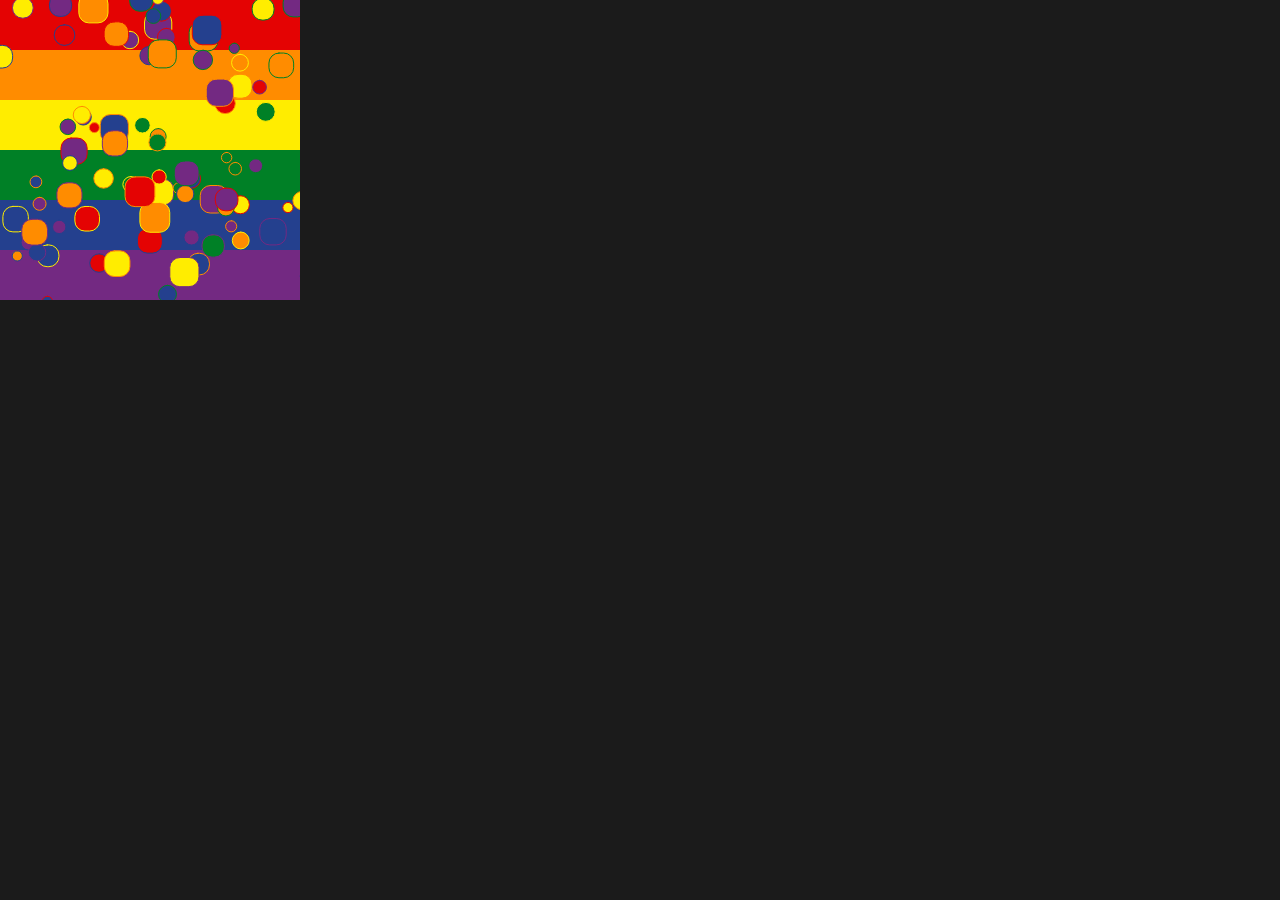
<file: pride-2023/index.html>
<!DOCTYPE html>
<html lang="">

<head>
  <meta charset="utf-8">
  <meta name="viewport" content="width=device-width, initial-scale=1.0">
  <title>Pride 2023</title>
  <style>
    body {
      padding: 0;
      margin: 0;
      background-color: #1b1b1b;
    }
  </style>
</head>

<body>
  <main>
  </main>
  <script src="../p5.min.js"></script>
  <script src="sketch.js"></script>
</body>

</html>
</file>
